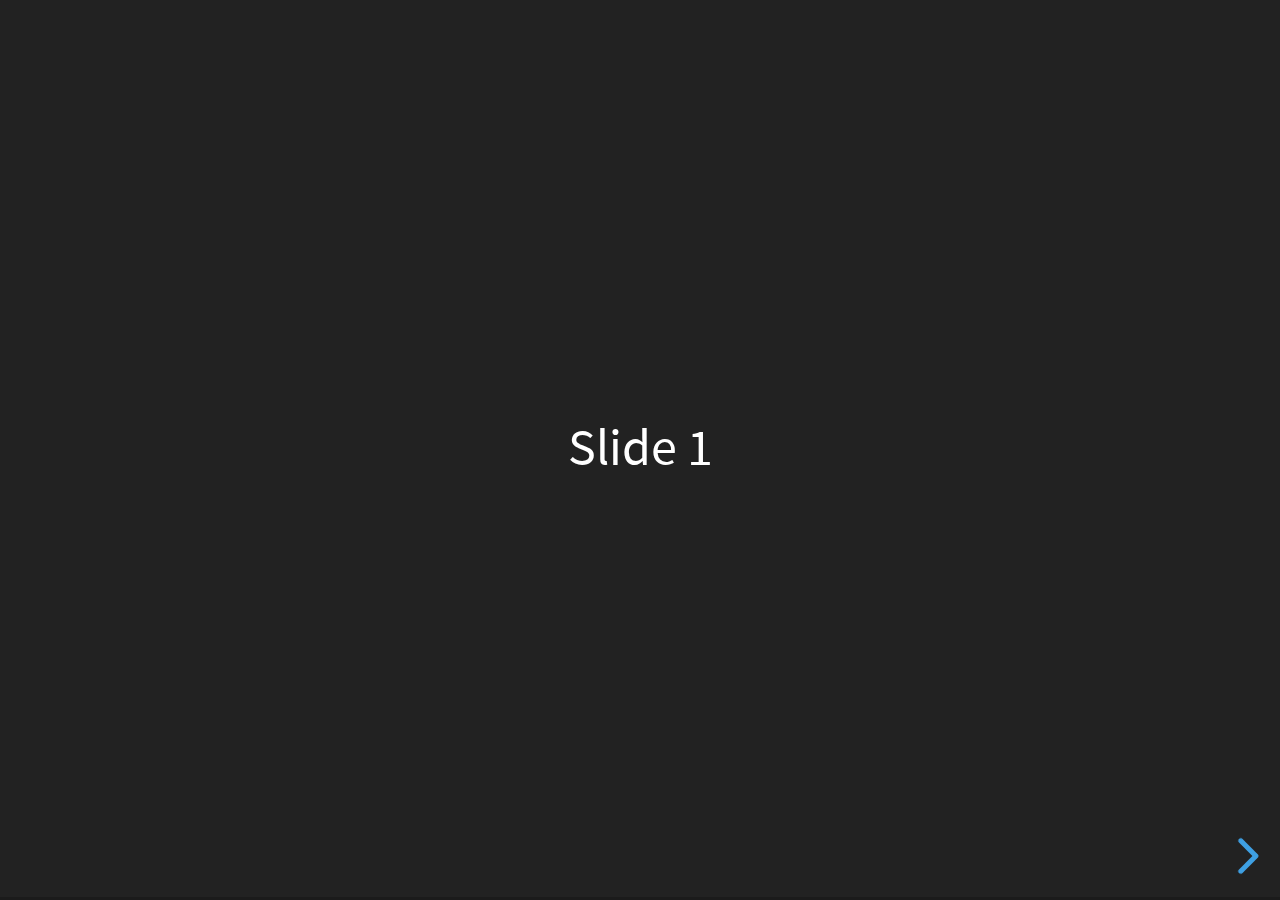
<file: reveal.js/index.html>
<!doctype html>
<html>
	<head>
		<meta charset="utf-8">
		<meta name="viewport" content="width=device-width, initial-scale=1.0, maximum-scale=1.0, user-scalable=no">

		<title>reveal.js</title>

		<link rel="stylesheet" href="css/reveal.css">
		<link rel="stylesheet" href="css/theme/black.css">

		<!-- Theme used for syntax highlighting of code -->
		<link rel="stylesheet" href="lib/css/zenburn.css">

		<!-- Printing and PDF exports -->
		<script>
			var link = document.createElement( 'link' );
			link.rel = 'stylesheet';
			link.type = 'text/css';
			link.href = window.location.search.match( /print-pdf/gi ) ? 'css/print/pdf.css' : 'css/print/paper.css';
			document.getElementsByTagName( 'head' )[0].appendChild( link );
		</script>
	</head>
	<body>
		<div class="reveal">
			<div class="slides">
				<section>Slide 1</section>
				<section>Slide 2</section>
			</div>
		</div>

		<script src="lib/js/head.min.js"></script>
		<script src="js/reveal.js"></script>

		<script>
			// More info about config & dependencies:
			// - https://github.com/hakimel/reveal.js#configuration
			// - https://github.com/hakimel/reveal.js#dependencies
			Reveal.initialize({
				dependencies: [
					{ src: 'plugin/markdown/marked.js' },
					{ src: 'plugin/markdown/markdown.js' },
					{ src: 'plugin/notes/notes.js', async: true },
					{ src: 'plugin/highlight/highlight.js', async: true, callback: function() { hljs.initHighlightingOnLoad(); } }
				]
			});
		</script>
	</body>
</html>
</file>
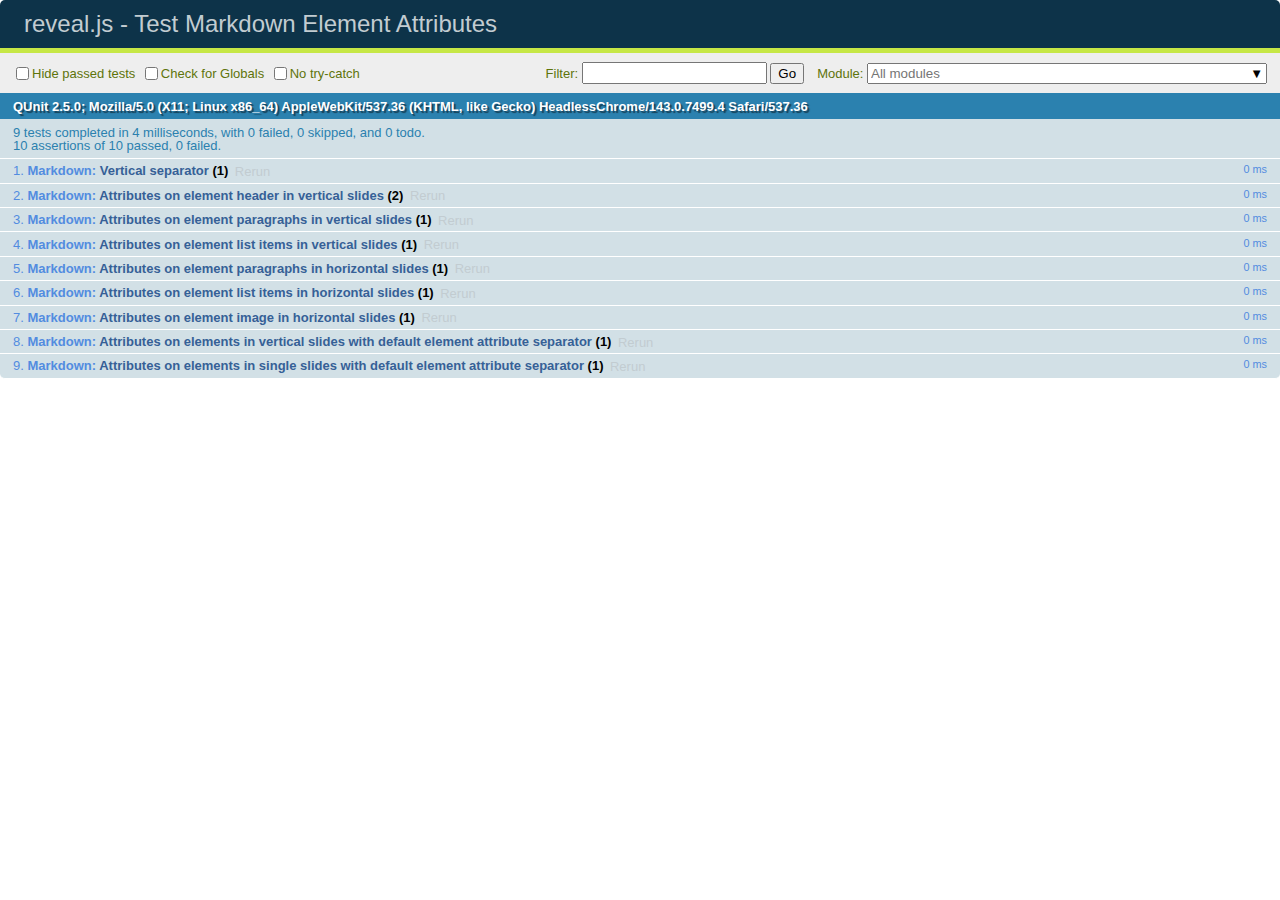
<file: reveal.js/test/test-markdown-element-attributes.html>
<!doctype html>
<html lang="en">

	<head>
		<meta charset="utf-8">

		<title>reveal.js - Test Markdown Element Attributes</title>

		<link rel="stylesheet" href="../css/reveal.css">
		<link rel="stylesheet" href="qunit-2.5.0.css">
	</head>

	<body style="overflow: auto;">

		<div id="qunit"></div>
		<div id="qunit-fixture"></div>

		<div class="reveal" style="display: none;">

			<div class="slides">

				<!-- <section data-markdown="example.md" data-separator="^\n\n\n" data-separator-vertical="^\n\n"></section> -->

				<!-- Slides are separated by newline + three dashes + newline, vertical slides identical but two dashes -->
				<section data-markdown data-separator="^\n---\n$" data-separator-vertical="^\n--\n$" data-element-attributes="{_\s*?([^}]+?)}">>
					<script type="text/template">
						## Slide 1.1
						<!-- {_class="fragment fade-out" data-fragment-index="1"} -->

						--

						## Slide 1.2
						<!-- {_class="fragment shrink"} -->

						Paragraph 1
						<!-- {_class="fragment grow"} -->

						Paragraph 2
						<!-- {_class="fragment grow"} -->

						- list item 1 <!-- {_class="fragment grow"} -->
						- list item 2 <!-- {_class="fragment grow"} -->
						- list item 3 <!-- {_class="fragment grow"} -->


						---

						## Slide 2


						Paragraph 1.2  
						multi-line <!-- {_class="fragment highlight-red"} -->

						Paragraph 2.2 <!-- {_class="fragment highlight-red"} -->

						Paragraph 2.3 <!-- {_class="fragment highlight-red"} -->

						Paragraph 2.4 <!-- {_class="fragment highlight-red"} -->

						- list item 1 <!-- {_class="fragment highlight-green"} -->
						- list item 2<!-- {_class="fragment highlight-green"} -->
						- list item 3<!-- {_class="fragment highlight-green"} -->
						- list item 4
						<!-- {_class="fragment highlight-green"} -->
						- list item 5<!-- {_class="fragment highlight-green"} -->

						Test

						![Example Picture](examples/assets/image2.png)
						<!-- {_class="reveal stretch"} -->

					</script>
				</section>



				<section 	data-markdown data-separator="^\n\n\n"
									data-separator-vertical="^\n\n"
									data-separator-notes="^Note:"
									data-charset="utf-8">
					<script type="text/template">
						# Test attributes in Markdown with default separator
						## Slide 1 Def <!-- .element: class="fragment highlight-red" data-fragment-index="1" -->


						## Slide 2 Def
						<!-- .element: class="fragment highlight-red" -->

					</script>
				</section>

				<section data-markdown>
				  <script type="text/template">
					## Hello world
					A paragraph
					<!-- .element: class="fragment highlight-blue" -->
				  </script>
				</section>

				<section data-markdown>
				  <script type="text/template">
					## Hello world

					Multiple  
					Line
					<!-- .element: class="fragment highlight-blue" -->
				  </script>
				</section>

				<section data-markdown>
				  <script type="text/template">
					## Hello world

					Test<!-- .element: class="fragment highlight-blue" -->

					More Test
				  </script>
				</section>


			</div>

		</div>

		<script src="../lib/js/head.min.js"></script>
		<script src="../js/reveal.js"></script>
		<script src="../plugin/markdown/marked.js"></script>
		<script src="../plugin/markdown/markdown.js"></script>
		<script src="qunit-2.5.0.js"></script>

		<script src="test-markdown-element-attributes.js"></script>

	</body>
</html>
</file>
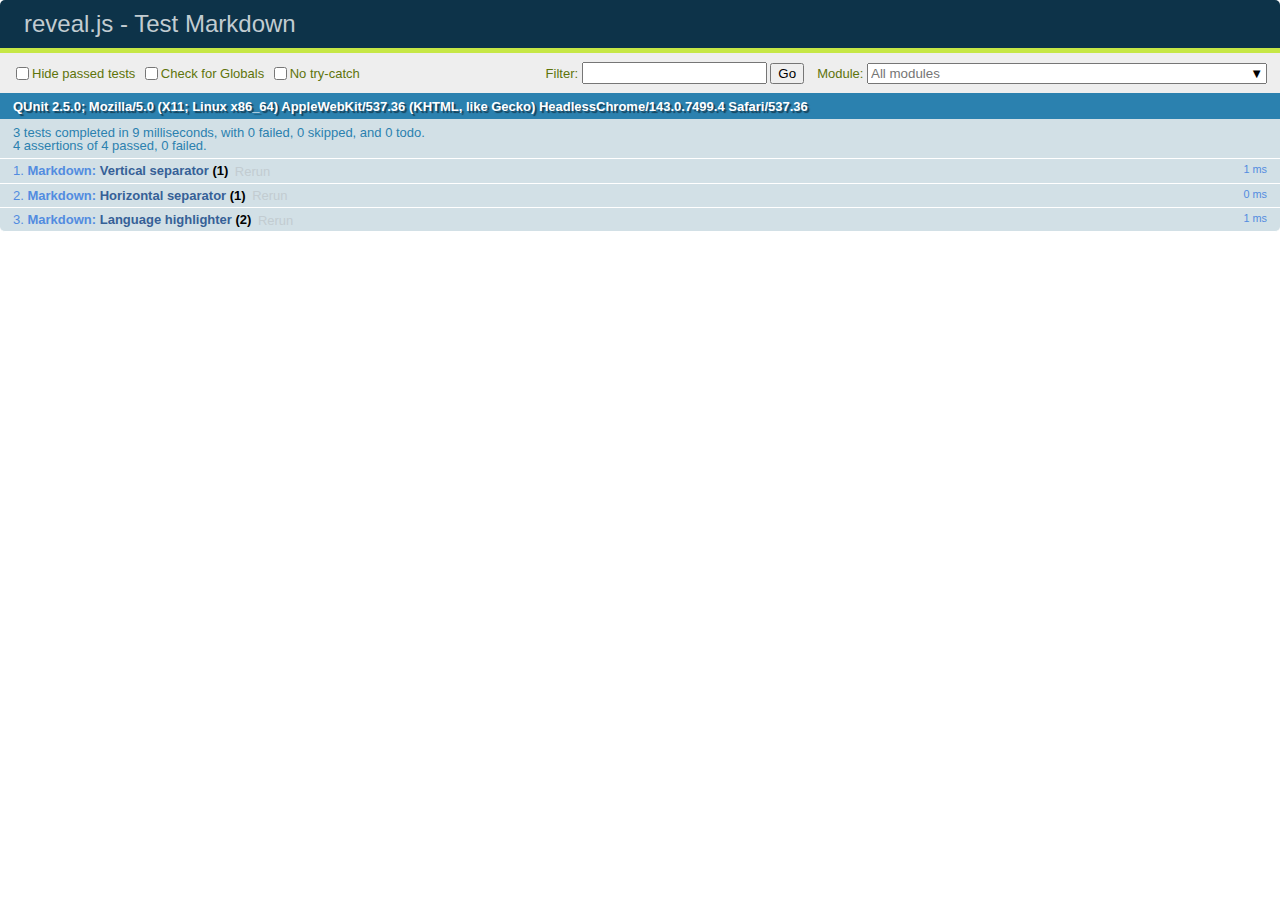
<file: reveal.js/test/test-markdown-external.html>
<!doctype html>
<html lang="en">

	<head>
		<meta charset="utf-8">

		<title>reveal.js - Test Markdown</title>

		<link rel="stylesheet" href="../css/reveal.css">
		<link rel="stylesheet" href="qunit-2.5.0.css">
	</head>

	<body style="overflow: auto;">

		<div id="qunit"></div>
  		<div id="qunit-fixture"></div>

		<div class="reveal" style="display: none;">

			<div class="slides">
				<section data-markdown="simple.md" data-separator="^\r?\n\r?\n\r?\n" data-separator-vertical="^\r?\n\r?\n"></section>
			</div>

		</div>

		<script src="../lib/js/head.min.js"></script>
		<script src="../js/reveal.js"></script>
		<script src="../plugin/highlight/highlight.js"></script>
		<script src="../plugin/markdown/marked.js"></script>
		<script src="../plugin/markdown/markdown.js"></script>
		<script src="qunit-2.5.0.js"></script>

		<script src="test-markdown-external.js"></script>

	</body>
</html>
</file>
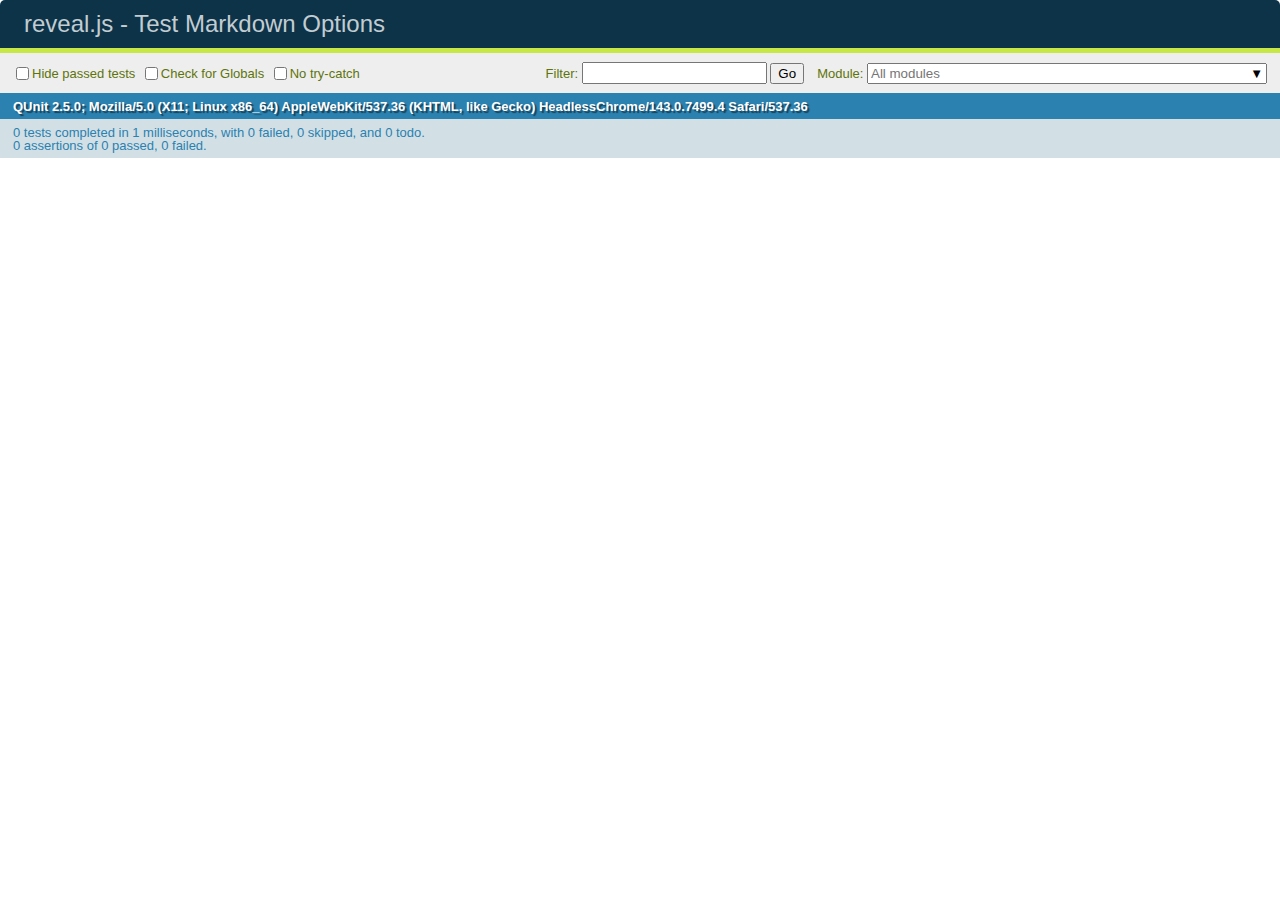
<file: reveal.js/test/test-markdown-options.html>
<!doctype html>
<html lang="en">

	<head>
		<meta charset="utf-8">

		<title>reveal.js - Test Markdown Options</title>

		<link rel="stylesheet" href="../css/reveal.css">
		<link rel="stylesheet" href="qunit-2.5.0.css">
	</head>

	<body style="overflow: auto;">

		<div id="qunit"></div>
		<div id="qunit-fixture"></div>

		<div class="reveal" style="display: none;">

			<div class="slides">

				<section data-markdown>
					<script type="text/template">
						## Testing Markdown Options

						This "slide" should contain 'smart' quotes.
					</script>
				</section>

			</div>

		</div>

		<script src="../lib/js/head.min.js"></script>
		<script src="../js/reveal.js"></script>
		<script src="qunit-2.5.0.js"></script>

		<script src="test-markdown-options.js"></script>

	</body>
</html>
</file>
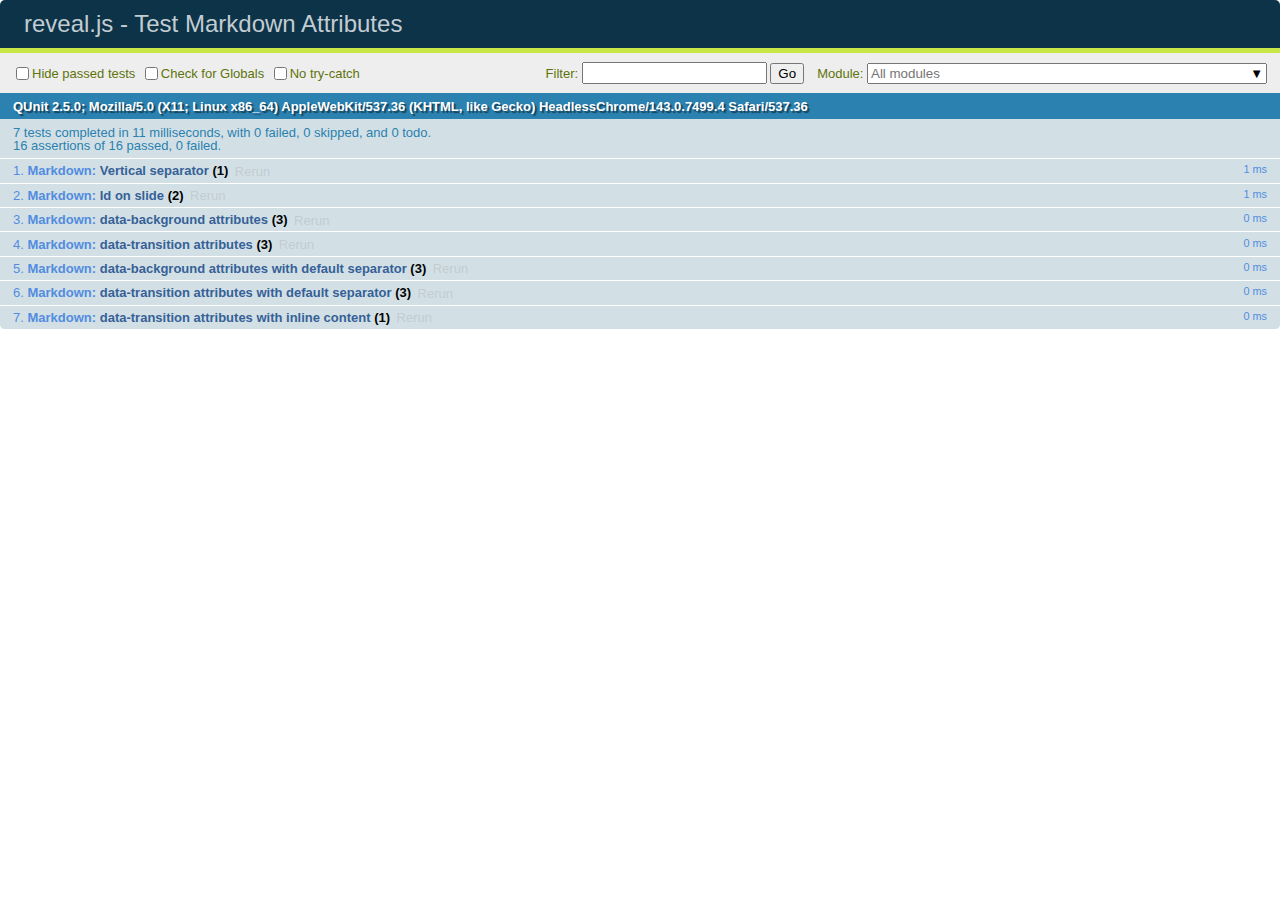
<file: reveal.js/test/test-markdown-slide-attributes.html>
<!doctype html>
<html lang="en">

	<head>
		<meta charset="utf-8">

		<title>reveal.js - Test Markdown Attributes</title>

		<link rel="stylesheet" href="../css/reveal.css">
		<link rel="stylesheet" href="qunit-2.5.0.css">
	</head>

	<body style="overflow: auto;">

		<div id="qunit"></div>
		<div id="qunit-fixture"></div>

		<div class="reveal" style="display: none;">

			<div class="slides">

				<!-- <section data-markdown="example.md" data-separator="^\n\n\n" data-separator-vertical="^\n\n"></section> -->

				<!-- Slides are separated by three lines, vertical slides by two lines, attributes are one any line starting with (spaces and) two dashes -->
				<section 	data-markdown data-separator="^\n\n\n"
									data-separator-vertical="^\n\n"
									data-separator-notes="^Note:"
									data-attributes="--\s(.*?)$"
									data-charset="utf-8">
					<script type="text/template">
						# Test attributes in Markdown
						## Slide 1



						## Slide 2
						<!-- -- id="slide2" data-transition="zoom" data-background="#A0C66B" -->


						## Slide 2.1
						<!-- -- data-background="#ff0000" data-transition="fade" -->


						## Slide 2.2
						[Link to Slide2](#/slide2)



						## Slide 3
						<!-- -- data-transition="zoom" data-background="#C6916B" -->



						## Slide 4
					</script>
				</section>

				<section 	data-markdown data-separator="^\n\n\n"
									data-separator-vertical="^\n\n"
									data-separator-notes="^Note:"
									data-charset="utf-8">
					<script type="text/template">
						# Test attributes in Markdown with default separator
						## Slide 1 Def



						## Slide 2 Def
						<!-- .slide: id="slide2def" data-transition="concave" data-background="#A7C66B" -->


						## Slide 2.1 Def
						<!-- .slide: data-background="#f70000" data-transition="page" -->


						## Slide 2.2 Def
						[Link to Slide2](#/slide2def)



						## Slide 3 Def
						<!-- .slide: data-transition="concave" data-background="#C7916B" -->



						## Slide 4
					</script>
				</section>

				<section data-markdown>
					<script type="text/template">
						<!-- .slide: data-background="#ff0000" -->
						## Hello world
					</script>
				</section>

				<section data-markdown>
					<script type="text/template">
						## Hello world
						<!-- .slide: data-background="#ff0000" -->
					</script>
				</section>

				<section data-markdown>
					<script type="text/template">
						## Hello world

						Test
						<!-- .slide: data-background="#ff0000" -->

						More Test
					</script>
				</section>

			</div>

		</div>

		<script src="../lib/js/head.min.js"></script>
		<script src="../js/reveal.js"></script>
		<script src="../plugin/markdown/marked.js"></script>
		<script src="../plugin/markdown/markdown.js"></script>
		<script src="qunit-2.5.0.js"></script>

		<script src="test-markdown-slide-attributes.js"></script>

	</body>
</html>
</file>
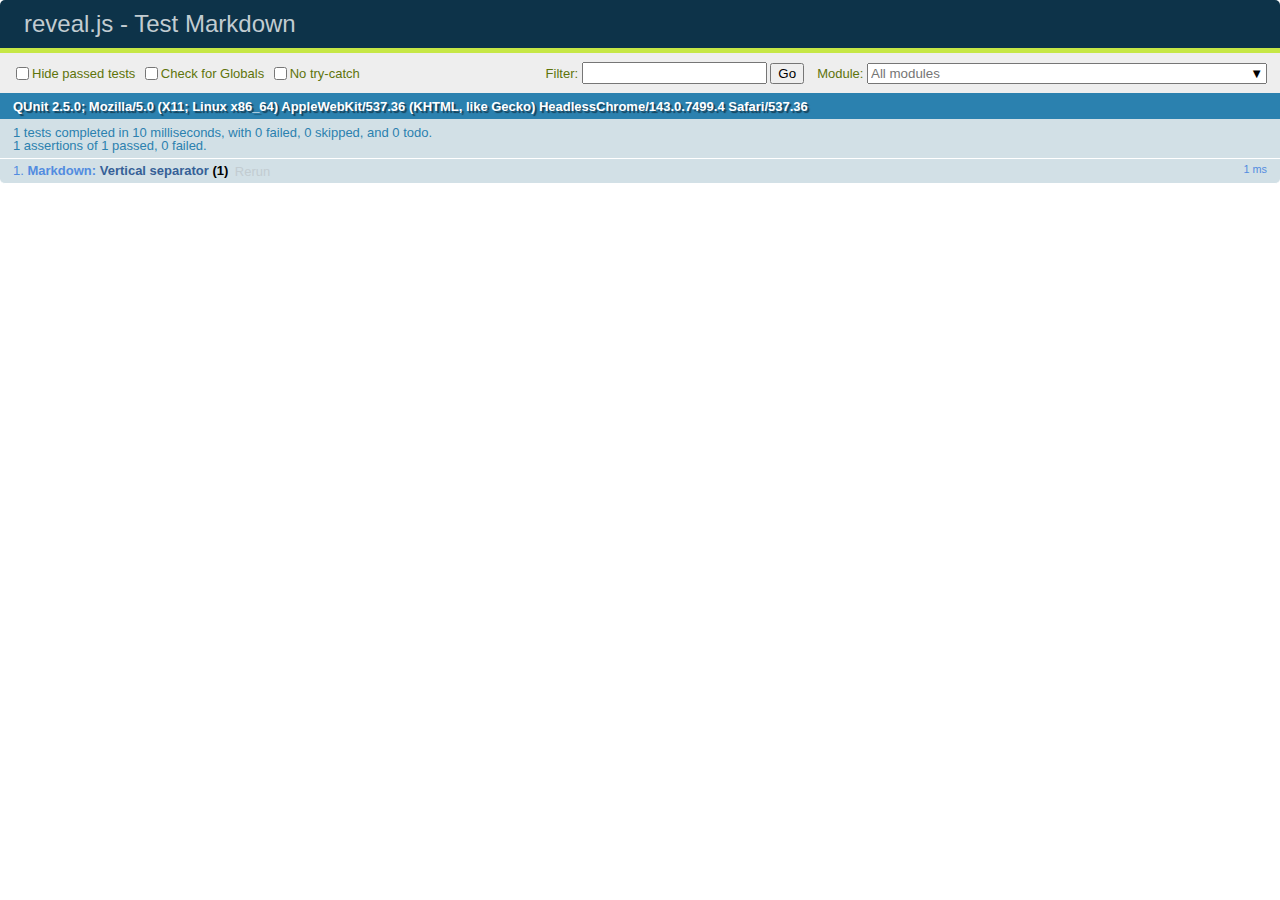
<file: reveal.js/test/test-markdown.html>
<!doctype html>
<html lang="en">

	<head>
		<meta charset="utf-8">

		<title>reveal.js - Test Markdown</title>

		<link rel="stylesheet" href="../css/reveal.css">
		<link rel="stylesheet" href="qunit-2.5.0.css">
	</head>

	<body style="overflow: auto;">

		<div id="qunit"></div>
		<div id="qunit-fixture"></div>

		<div class="reveal" style="display: none;">

			<div class="slides">

				<!-- <section data-markdown="example.md" data-separator="^\n\n\n" data-separator-vertical="^\n\n"></section> -->

				<!-- Slides are separated by newline + three dashes + newline, vertical slides identical but two dashes -->
				<section data-markdown data-separator="^\n---\n$" data-separator-vertical="^\n--\n$">
					<script type="text/template">
						## Slide 1.1

						--

						## Slide 1.2

						---

						## Slide 2
					</script>
				</section>

			</div>

		</div>

		<script src="../lib/js/head.min.js"></script>
		<script src="../js/reveal.js"></script>
		<script src="../plugin/markdown/marked.js"></script>
		<script src="../plugin/markdown/markdown.js"></script>
		<script src="qunit-2.5.0.js"></script>

		<script src="test-markdown.js"></script>

	</body>
</html>
</file>
<file: reveal.js/css/theme/black.css>
/**
 * Black theme for reveal.js. This is the opposite of the 'white' theme.
 *
 * By Hakim El Hattab, http://hakim.se
 */
@import url(../../lib/font/source-sans-pro/source-sans-pro.css);
section.has-light-background, section.has-light-background h1, section.has-light-background h2, section.has-light-background h3, section.has-light-background h4, section.has-light-background h5, section.has-light-background h6 {
  color: #222; }

/*********************************************
 * GLOBAL STYLES
 *********************************************/
body {
  background: #222;
  background-color: #222; }

.reveal {
  font-family: "Source Sans Pro", Helvetica, sans-serif;
  font-size: 42px;
  font-weight: normal;
  color: #fff; }

::selection {
  color: #fff;
  background: #bee4fd;
  text-shadow: none; }

::-moz-selection {
  color: #fff;
  background: #bee4fd;
  text-shadow: none; }

.reveal .slides section,
.reveal .slides section > section {
  line-height: 1.3;
  font-weight: inherit; }

/*********************************************
 * HEADERS
 *********************************************/
.reveal h1,
.reveal h2,
.reveal h3,
.reveal h4,
.reveal h5,
.reveal h6 {
  margin: 0 0 20px 0;
  color: #fff;
  font-family: "Source Sans Pro", Helvetica, sans-serif;
  font-weight: 600;
  line-height: 1.2;
  letter-spacing: normal;
  text-transform: uppercase;
  text-shadow: none;
  word-wrap: break-word; }

.reveal h1 {
  font-size: 2.5em; }

.reveal h2 {
  font-size: 1.6em; }

.reveal h3 {
  font-size: 1.3em; }

.reveal h4 {
  font-size: 1em; }

.reveal h1 {
  text-shadow: none; }

/*********************************************
 * OTHER
 *********************************************/
.reveal p {
  margin: 20px 0;
  line-height: 1.3; }

/* Ensure certain elements are never larger than the slide itself */
.reveal img,
.reveal video,
.reveal iframe {
  max-width: 95%;
  max-height: 95%; }

.reveal strong,
.reveal b {
  font-weight: bold; }

.reveal em {
  font-style: italic; }

.reveal ol,
.reveal dl,
.reveal ul {
  display: inline-block;
  text-align: left;
  margin: 0 0 0 1em; }

.reveal ol {
  list-style-type: decimal; }

.reveal ul {
  list-style-type: disc; }

.reveal ul ul {
  list-style-type: square; }

.reveal ul ul ul {
  list-style-type: circle; }

.reveal ul ul,
.reveal ul ol,
.reveal ol ol,
.reveal ol ul {
  display: block;
  margin-left: 40px; }

.reveal dt {
  font-weight: bold; }

.reveal dd {
  margin-left: 40px; }

.reveal blockquote {
  display: block;
  position: relative;
  width: 70%;
  margin: 20px auto;
  padding: 5px;
  font-style: italic;
  background: rgba(255, 255, 255, 0.05);
  box-shadow: 0px 0px 2px rgba(0, 0, 0, 0.2); }

.reveal blockquote p:first-child,
.reveal blockquote p:last-child {
  display: inline-block; }

.reveal q {
  font-style: italic; }

.reveal pre {
  display: block;
  position: relative;
  width: 90%;
  margin: 20px auto;
  text-align: left;
  font-size: 0.55em;
  font-family: monospace;
  line-height: 1.2em;
  word-wrap: break-word;
  box-shadow: 0px 0px 6px rgba(0, 0, 0, 0.3); }

.reveal code {
  font-family: monospace;
  text-transform: none; }

.reveal pre code {
  display: block;
  padding: 5px;
  overflow: auto;
  max-height: 400px;
  word-wrap: normal; }

.reveal table {
  margin: auto;
  border-collapse: collapse;
  border-spacing: 0; }

.reveal table th {
  font-weight: bold; }

.reveal table th,
.reveal table td {
  text-align: left;
  padding: 0.2em 0.5em 0.2em 0.5em;
  border-bottom: 1px solid; }

.reveal table th[align="center"],
.reveal table td[align="center"] {
  text-align: center; }

.reveal table th[align="right"],
.reveal table td[align="right"] {
  text-align: right; }

.reveal table tbody tr:last-child th,
.reveal table tbody tr:last-child td {
  border-bottom: none; }

.reveal sup {
  vertical-align: super;
  font-size: smaller; }

.reveal sub {
  vertical-align: sub;
  font-size: smaller; }

.reveal small {
  display: inline-block;
  font-size: 0.6em;
  line-height: 1.2em;
  vertical-align: top; }

.reveal small * {
  vertical-align: top; }

/*********************************************
 * LINKS
 *********************************************/
.reveal a {
  color: #42affa;
  text-decoration: none;
  -webkit-transition: color .15s ease;
  -moz-transition: color .15s ease;
  transition: color .15s ease; }

.reveal a:hover {
  color: #8dcffc;
  text-shadow: none;
  border: none; }

.reveal .roll span:after {
  color: #fff;
  background: #068de9; }

/*********************************************
 * IMAGES
 *********************************************/
.reveal section img {
  margin: 15px 0px;
  background: rgba(255, 255, 255, 0.12);
  border: 4px solid #fff;
  box-shadow: 0 0 10px rgba(0, 0, 0, 0.15); }

.reveal section img.plain {
  border: 0;
  box-shadow: none; }

.reveal a img {
  -webkit-transition: all .15s linear;
  -moz-transition: all .15s linear;
  transition: all .15s linear; }

.reveal a:hover img {
  background: rgba(255, 255, 255, 0.2);
  border-color: #42affa;
  box-shadow: 0 0 20px rgba(0, 0, 0, 0.55); }

/*********************************************
 * NAVIGATION CONTROLS
 *********************************************/
.reveal .controls {
  color: #42affa; }

/*********************************************
 * PROGRESS BAR
 *********************************************/
.reveal .progress {
  background: rgba(0, 0, 0, 0.2);
  color: #42affa; }

.reveal .progress span {
  -webkit-transition: width 800ms cubic-bezier(0.26, 0.86, 0.44, 0.985);
  -moz-transition: width 800ms cubic-bezier(0.26, 0.86, 0.44, 0.985);
  transition: width 800ms cubic-bezier(0.26, 0.86, 0.44, 0.985); }

/*********************************************
 * PRINT BACKGROUND
 *********************************************/
@media print {
  .backgrounds {
    background-color: #222; } }
</file>
<file: reveal.js/lib/css/zenburn.css>
/*

Zenburn style from voldmar.ru (c) Vladimir Epifanov <voldmar@voldmar.ru>
based on dark.css by Ivan Sagalaev

*/

.hljs {
  display: block;
  overflow-x: auto;
  padding: 0.5em;
  background: #3f3f3f;
  color: #dcdcdc;
}

.hljs-keyword,
.hljs-selector-tag,
.hljs-tag {
  color: #e3ceab;
}

.hljs-template-tag {
  color: #dcdcdc;
}

.hljs-number {
  color: #8cd0d3;
}

.hljs-variable,
.hljs-template-variable,
.hljs-attribute {
  color: #efdcbc;
}

.hljs-literal {
  color: #efefaf;
}

.hljs-subst {
  color: #8f8f8f;
}

.hljs-title,
.hljs-name,
.hljs-selector-id,
.hljs-selector-class,
.hljs-section,
.hljs-type {
  color: #efef8f;
}

.hljs-symbol,
.hljs-bullet,
.hljs-link {
  color: #dca3a3;
}

.hljs-deletion,
.hljs-string,
.hljs-built_in,
.hljs-builtin-name {
  color: #cc9393;
}

.hljs-addition,
.hljs-comment,
.hljs-quote,
.hljs-meta {
  color: #7f9f7f;
}


.hljs-emphasis {
  font-style: italic;
}

.hljs-strong {
  font-weight: bold;
}
</file>
<file: reveal.js/test/qunit-2.5.0.css>
/*!
 * QUnit 2.5.0
 * https://qunitjs.com/
 *
 * Copyright jQuery Foundation and other contributors
 * Released under the MIT license
 * https://jquery.org/license
 *
 * Date: 2018-01-10T02:56Z
 */

/** Font Family and Sizes */

#qunit-tests, #qunit-header, #qunit-banner, #qunit-testrunner-toolbar, #qunit-filteredTest, #qunit-userAgent, #qunit-testresult {
	font-family: "Helvetica Neue Light", "HelveticaNeue-Light", "Helvetica Neue", Calibri, Helvetica, Arial, sans-serif;
}

#qunit-testrunner-toolbar, #qunit-filteredTest, #qunit-userAgent, #qunit-testresult, #qunit-tests li { font-size: small; }
#qunit-tests { font-size: smaller; }


/** Resets */

#qunit-tests, #qunit-header, #qunit-banner, #qunit-filteredTest, #qunit-userAgent, #qunit-testresult, #qunit-modulefilter {
	margin: 0;
	padding: 0;
}


/** Header (excluding toolbar) */

#qunit-header {
	padding: 0.5em 0 0.5em 1em;

	color: #8699A4;
	background-color: #0D3349;

	font-size: 1.5em;
	line-height: 1em;
	font-weight: 400;

	border-radius: 5px 5px 0 0;
}

#qunit-header a {
	text-decoration: none;
	color: #C2CCD1;
}

#qunit-header a:hover,
#qunit-header a:focus {
	color: #FFF;
}

#qunit-banner {
	height: 5px;
}

#qunit-filteredTest {
	padding: 0.5em 1em 0.5em 1em;
	color: #366097;
	background-color: #F4FF77;
}

#qunit-userAgent {
	padding: 0.5em 1em 0.5em 1em;
	color: #FFF;
	background-color: #2B81AF;
	text-shadow: rgba(0, 0, 0, 0.5) 2px 2px 1px;
}


/** Toolbar */

#qunit-testrunner-toolbar {
	padding: 0.5em 1em 0.5em 1em;
	color: #5E740B;
	background-color: #EEE;
}

#qunit-testrunner-toolbar .clearfix {
	height: 0;
	clear: both;
}

#qunit-testrunner-toolbar label {
	display: inline-block;
}

#qunit-testrunner-toolbar input[type=checkbox],
#qunit-testrunner-toolbar input[type=radio] {
	margin: 3px;
	vertical-align: -2px;
}

#qunit-testrunner-toolbar input[type=text] {
	box-sizing: border-box;
	height: 1.6em;
}

.qunit-url-config,
.qunit-filter,
#qunit-modulefilter {
	display: inline-block;
	line-height: 2.1em;
}

.qunit-filter,
#qunit-modulefilter {
	float: right;
	position: relative;
	margin-left: 1em;
}

.qunit-url-config label {
	margin-right: 0.5em;
}

#qunit-modulefilter-search {
	box-sizing: border-box;
	width: 400px;
}

#qunit-modulefilter-search-container:after {
	position: absolute;
	right: 0.3em;
	content: "\25bc";
	color: black;
}

#qunit-modulefilter-dropdown {
	/* align with #qunit-modulefilter-search */
	box-sizing: border-box;
	width: 400px;
	position: absolute;
	right: 0;
	top: 50%;
	margin-top: 0.8em;

	border: 1px solid #D3D3D3;
	border-top: none;
	border-radius: 0 0 .25em .25em;
	color: #000;
	background-color: #F5F5F5;
	z-index: 99;
}

#qunit-modulefilter-dropdown a {
	color: inherit;
	text-decoration: none;
}

#qunit-modulefilter-dropdown .clickable.checked {
	font-weight: bold;
	color: #000;
	background-color: #D2E0E6;
}

#qunit-modulefilter-dropdown .clickable:hover {
	color: #FFF;
	background-color: #0D3349;
}

#qunit-modulefilter-actions {
	display: block;
	overflow: auto;

	/* align with #qunit-modulefilter-dropdown-list */
	font: smaller/1.5em sans-serif;
}

#qunit-modulefilter-dropdown #qunit-modulefilter-actions > * {
	box-sizing: border-box;
	max-height: 2.8em;
	display: block;
	padding: 0.4em;
}

#qunit-modulefilter-dropdown #qunit-modulefilter-actions > button {
	float: right;
	font: inherit;
}

#qunit-modulefilter-dropdown #qunit-modulefilter-actions > :last-child {
	/* insert padding to align with checkbox margins */
	padding-left: 3px;
}

#qunit-modulefilter-dropdown-list {
	max-height: 200px;
	overflow-y: auto;
	margin: 0;
	border-top: 2px groove threedhighlight;
	padding: 0.4em 0 0;
	font: smaller/1.5em sans-serif;
}

#qunit-modulefilter-dropdown-list li {
	white-space: nowrap;
	overflow: hidden;
	text-overflow: ellipsis;
}

#qunit-modulefilter-dropdown-list .clickable {
	display: block;
	padding-left: 0.15em;
}


/** Tests: Pass/Fail */

#qunit-tests {
	list-style-position: inside;
}

#qunit-tests li {
	padding: 0.4em 1em 0.4em 1em;
	border-bottom: 1px solid #FFF;
	list-style-position: inside;
}

#qunit-tests > li {
	display: none;
}

#qunit-tests li.running,
#qunit-tests li.pass,
#qunit-tests li.fail,
#qunit-tests li.skipped,
#qunit-tests li.aborted {
	display: list-item;
}

#qunit-tests.hidepass {
	position: relative;
}

#qunit-tests.hidepass li.running,
#qunit-tests.hidepass li.pass:not(.todo) {
	visibility: hidden;
	position: absolute;
	width:   0;
	height:  0;
	padding: 0;
	border:  0;
	margin:  0;
}

#qunit-tests li strong {
	cursor: pointer;
}

#qunit-tests li.skipped strong {
	cursor: default;
}

#qunit-tests li a {
	padding: 0.5em;
	color: #C2CCD1;
	text-decoration: none;
}

#qunit-tests li p a {
	padding: 0.25em;
	color: #6B6464;
}
#qunit-tests li a:hover,
#qunit-tests li a:focus {
	color: #000;
}

#qunit-tests li .runtime {
	float: right;
	font-size: smaller;
}

.qunit-assert-list {
	margin-top: 0.5em;
	padding: 0.5em;

	background-color: #FFF;

	border-radius: 5px;
}

.qunit-source {
	margin: 0.6em 0 0.3em;
}

.qunit-collapsed {
	display: none;
}

#qunit-tests table {
	border-collapse: collapse;
	margin-top: 0.2em;
}

#qunit-tests th {
	text-align: right;
	vertical-align: top;
	padding: 0 0.5em 0 0;
}

#qunit-tests td {
	vertical-align: top;
}

#qunit-tests pre {
	margin: 0;
	white-space: pre-wrap;
	word-wrap: break-word;
}

#qunit-tests del {
	color: #374E0C;
	background-color: #E0F2BE;
	text-decoration: none;
}

#qunit-tests ins {
	color: #500;
	background-color: #FFCACA;
	text-decoration: none;
}

/*** Test Counts */

#qunit-tests b.counts                       { color: #000; }
#qunit-tests b.passed                       { color: #5E740B; }
#qunit-tests b.failed                       { color: #710909; }

#qunit-tests li li {
	padding: 5px;
	background-color: #FFF;
	border-bottom: none;
	list-style-position: inside;
}

/*** Passing Styles */

#qunit-tests li li.pass {
	color: #3C510C;
	background-color: #FFF;
	border-left: 10px solid #C6E746;
}

#qunit-tests .pass                          { color: #528CE0; background-color: #D2E0E6; }
#qunit-tests .pass .test-name               { color: #366097; }

#qunit-tests .pass .test-actual,
#qunit-tests .pass .test-expected           { color: #999; }

#qunit-banner.qunit-pass                    { background-color: #C6E746; }

/*** Failing Styles */

#qunit-tests li li.fail {
	color: #710909;
	background-color: #FFF;
	border-left: 10px solid #EE5757;
	white-space: pre;
}

#qunit-tests > li:last-child {
	border-radius: 0 0 5px 5px;
}

#qunit-tests .fail                          { color: #000; background-color: #EE5757; }
#qunit-tests .fail .test-name,
#qunit-tests .fail .module-name             { color: #000; }

#qunit-tests .fail .test-actual             { color: #EE5757; }
#qunit-tests .fail .test-expected           { color: #008000; }

#qunit-banner.qunit-fail                    { background-color: #EE5757; }


/*** Aborted tests */
#qunit-tests .aborted { color: #000; background-color: orange; }
/*** Skipped tests */

#qunit-tests .skipped {
	background-color: #EBECE9;
}

#qunit-tests .qunit-todo-label,
#qunit-tests .qunit-skipped-label {
	background-color: #F4FF77;
	display: inline-block;
	font-style: normal;
	color: #366097;
	line-height: 1.8em;
	padding: 0 0.5em;
	margin: -0.4em 0.4em -0.4em 0;
}

#qunit-tests .qunit-todo-label {
	background-color: #EEE;
}

/** Result */

#qunit-testresult {
	color: #2B81AF;
	background-color: #D2E0E6;

	border-bottom: 1px solid #FFF;
}
#qunit-testresult .clearfix {
	height: 0;
	clear: both;
}
#qunit-testresult .module-name {
	font-weight: 700;
}
#qunit-testresult-display {
	padding: 0.5em 1em 0.5em 1em;
	width: 85%;
	float:left;
}
#qunit-testresult-controls {
	padding: 0.5em 1em 0.5em 1em;
  width: 10%;
	float:left;
}

/** Fixture */

#qunit-fixture {
	position: absolute;
	top: -10000px;
	left: -10000px;
	width: 1000px;
	height: 1000px;
}
</file>
